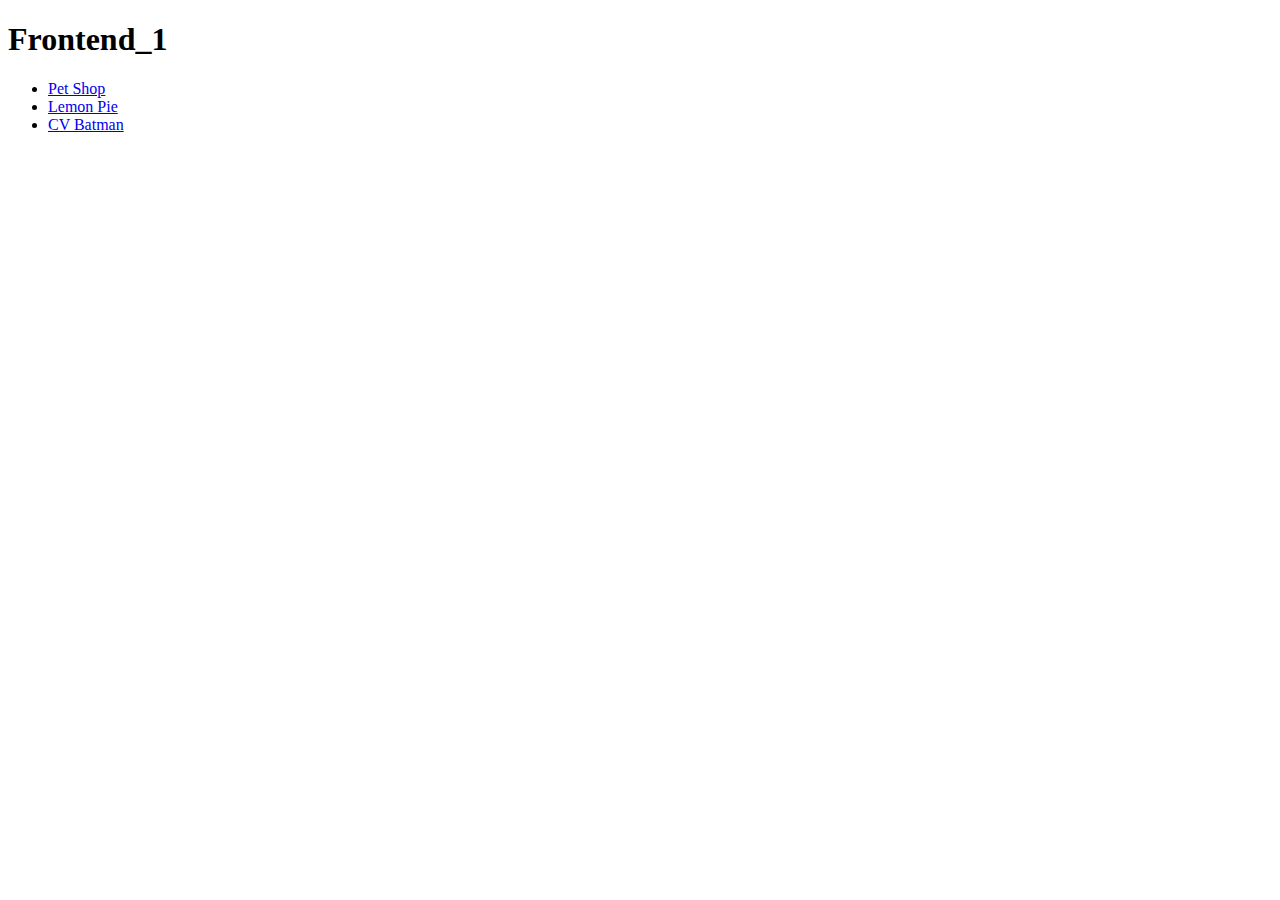
<file: index.html>
<!DOCTYPE html>
<html lang="en">
<head>
    <meta charset="UTF-8">
    <meta http-equiv="X-UA-Compatible" content="IE=edge">
    <meta name="viewport" content="width=device-width, initial-scale=1.0">
    <link rel="stylesheet" href="https://contrerasleonel.github.io/Frontend_1/">
    <title>Document</title>
</head>
<body>
    <h1>Frontend_1</h1>
 <ul>
     <li> <a href=".//pet_shop/index.html">Pet Shop</a> 

     </li>
     <li> <a href="./lemon_pie/index.html">Lemon Pie</a>

     </li>
     <li> <a href="./cv_batman/index.html">CV Batman</a>

     </li>
 </ul>
    
</body>
</html>
</file>
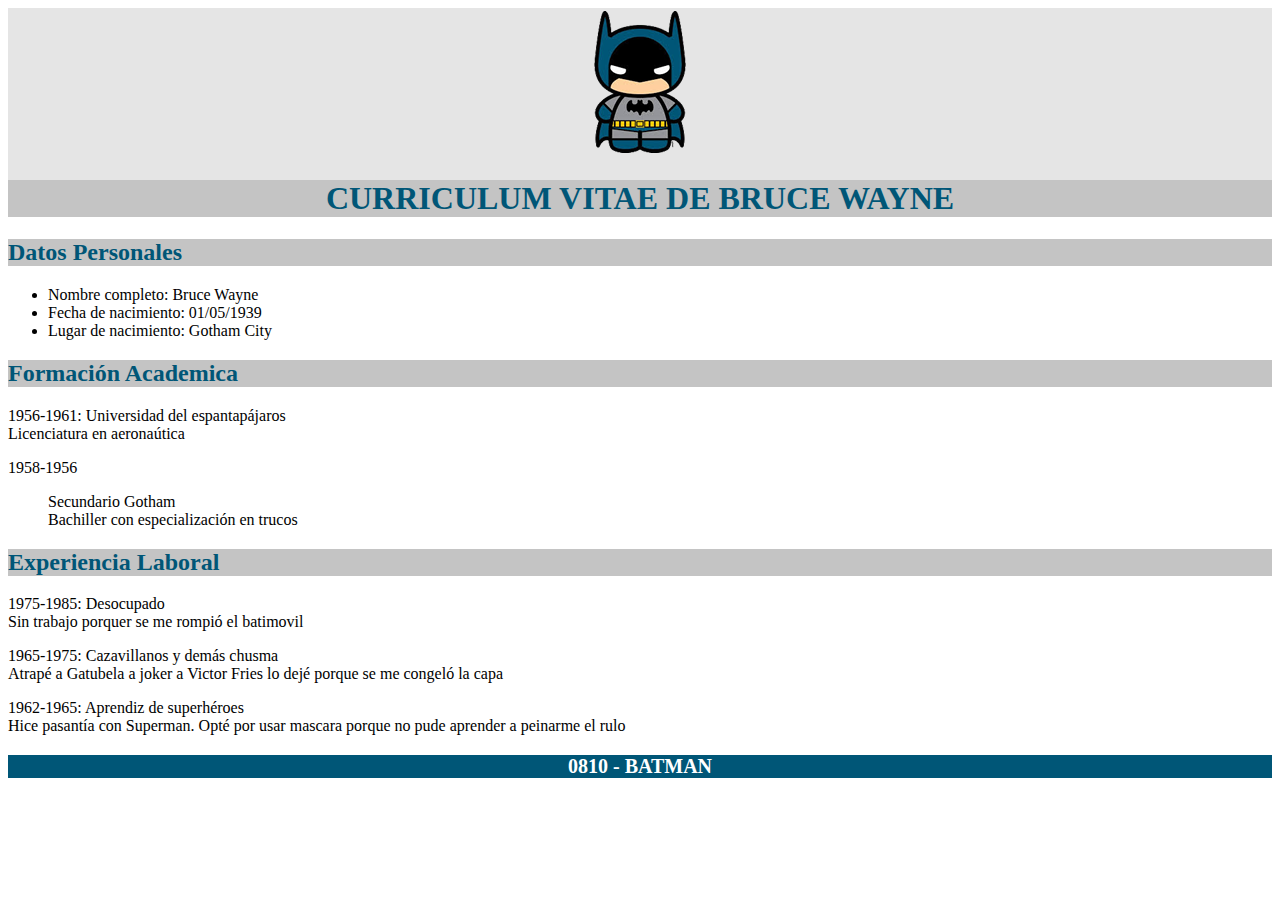
<file: cv_batman/index.html>
<!DOCTYPE html>
<html lang="en">

<head>
    <meta charset="UTF-8">
    <meta http-equiv="X-UA-Compatible" content="IE=edge">
    <meta name="viewport" content="width=device-width, initial-scale=1.0">
    <title>Curriculum Bruce Wayne</title>
    <link rel="stylesheet" href="./css/style.css">
</head>

<body>
    <header>
        <img src="./img/logo batman.png" alt="logo batman"></p>
        <h1>CURRICULUM VITAE DE BRUCE WAYNE</h1>
    </header>
    <main>
        <h2>Datos Personales</h2>
        <ul>
            <li><span>Nombre completo: Bruce Wayne </span></li>

            <li><span>Fecha de nacimiento:</span> 01/05/1939</li>

            <li><span>Lugar de nacimiento:</span> Gotham City</li>

        </ul>
        <h2>Formación Academica</h2>
        <p><span>1956-1961:</span> Universidad del espantapájaros <br>
            Licenciatura en aeronaútica
        </p>
        <p>1958-1956</p>
        <ul type="none">
            <li> Secundario Gotham </li>
            Bachiller con especialización en trucos
        </ul>
        <h2>Experiencia Laboral </h2>
        <p>1975-1985: Desocupado <br>
            Sin trabajo porquer se me rompió el batimovil</p>
        <p><span>1965-1975:</span> Cazavillanos y demás chusma <br>
            Atrapé a Gatubela a joker a Victor Fries lo dejé porque se me congeló la capa</p>
        <p><span>1962-1965:</span> Aprendiz de superhéroes <br>
            Hice pasantía con Superman. Opté por usar mascara porque no pude aprender a peinarme el rulo</p>
    </main>
    <footer>
        <p>0810 - BATMAN</p>
    </footer>

</body>

</html>
</file>
<file: cv_batman/css/style.css>
header {
    text-align: center;
    background-color: #E5E5E5;
}
h1, h2 {
    
    background-color: #C4C4C4 ;
    color: #005677;
}
main {
    position:;
    text-align: justify;
}
footer {
    text-align: center;
    font-family: 'Times New Roman', Times, serif ;
    font-size: 20px;
    font-weight: bold;
    text-transform: uppercase;
    background-color: #005677;
    color: #FFFFFF;
}
</file>
